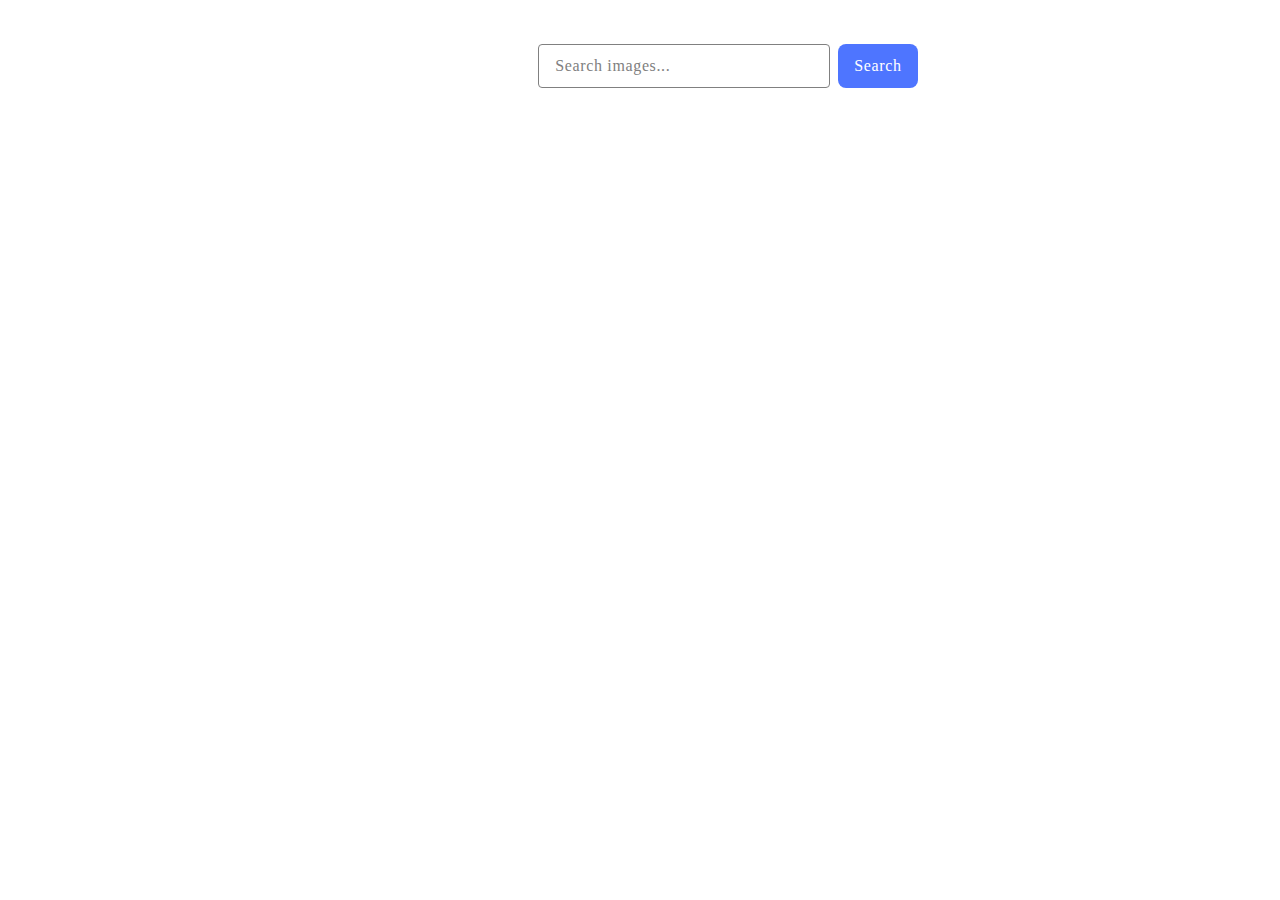
<file: src/index.html>
<!DOCTYPE html>
<html lang="en">
<head>
  <meta charset="UTF-8">
  <meta http-equiv="X-UA-Compatible" content="IE=edge">
  <meta name="viewport" content="width=device-width, initial-scale=1.0">
  <title>Document</title>
  <link rel="stylesheet" href="./css/styles.css" />
</head>
<body>

  <div class="block">
  <form id="form">
    <input
        type="text"
        class="form-input"
        name="query"
        placeholder="Search images..."
      />
    <button type="submit" class="button">Search</button>
  </form>
  <!-- <span class="loader">Loading images, please wait...</span> -->
  <ul class="gallery">

  </ul>
  </div>

  <script type="module" src="./main.js"></script>
</body>
</html>
</file>
<file: src/css/styles.css>
p,
b {
  margin-top: 0;
  margin-bottom: 0;
}

ul {
  margin-top: 0;
  margin-bottom: 0;
  padding-left: 0;
  list-style: none;
}


a {
  text-decoration: none;
  color: currentColor;
}

button {
  cursor: pointer;
}

.block {
  display: flex;
  flex-direction: column;
  width: 1440px;
  padding-top: 36px;
}

form {
  display: flex;

  margin: 0 auto;
  margin-bottom: 34px;
}

.form-input {
width: 272px;
height: 40px;
padding-left: 16px;

border-radius: 4px;
border: 1px solid #808080;
transition: border-color 250ms ease;
}

.form-input:hover {
    border-color: #000;
}

.form-input:focus {
    border-color: #4e75ff;
}

.form-input::placeholder {
  color: #808080;

font-family: Montserrat;
font-size: 16px;
font-weight: 400;
line-height: 1.5;
letter-spacing: 0.04em;
}

.button {
display: block;
padding: 8px 16px;
margin-left: 8px;

color: #FFF;

font-family: Montserrat;
font-size: 16px;
font-style: normal;
font-weight: 500;
line-height: 1.5; /* 150% */
letter-spacing: 0.04em;

border-radius: 8px;
background-color: #4E75FF;
border: none;
transition: background-color 250ms ease;
}

.button:hover {
background-color: #6C8CFF;
}

.gallery {
  display: flex;
  flex-wrap: wrap;
  justify-content: center;
  align-items: center;
  gap: 24px 24px;
}

.gallery-item {
  border: 1px solid #808080;
}

.gallery-image {
  width: 360px; 
  height: 154px; 
  object-fit: cover;
}

b {
  display: block;
font-family: "Montserrat", sans-serif;
font-weight: 600;
font-size: 12px;

line-height: 16px; 
line-height: 1.33333;
letter-spacing: 0.04em;
color: #2e2f42;
}

p {
display: inline-block;

text-align: center;
margin-left: 20px;

font-family: "Montserrat", sans-serif;
font-weight: 400;
font-size: 12px;

line-height: 24px; 
line-height: 2;
letter-spacing: 0.04em;
color: #2e2f42;
text-align: center;
}

.text{
  text-align: center;
}




.loader {
  text-align: center;
  
  font-size: 16px;
  font-weight: 600;
  display: inline-block;
  letter-spacing: 2px;
  /* font-family: Arial, Helvetica, sans-serif; */
  color: #474747;
  box-sizing: border-box;
  animation: spotlight 2s linear infinite alternate;
}

@keyframes spotlight {
  0% , 20% {
    opacity: 1;
    letter-spacing: 2px;
   }
  80% , 100% {
    opacity: 0.5;
    letter-spacing: 8px;
   }
}
</file>
